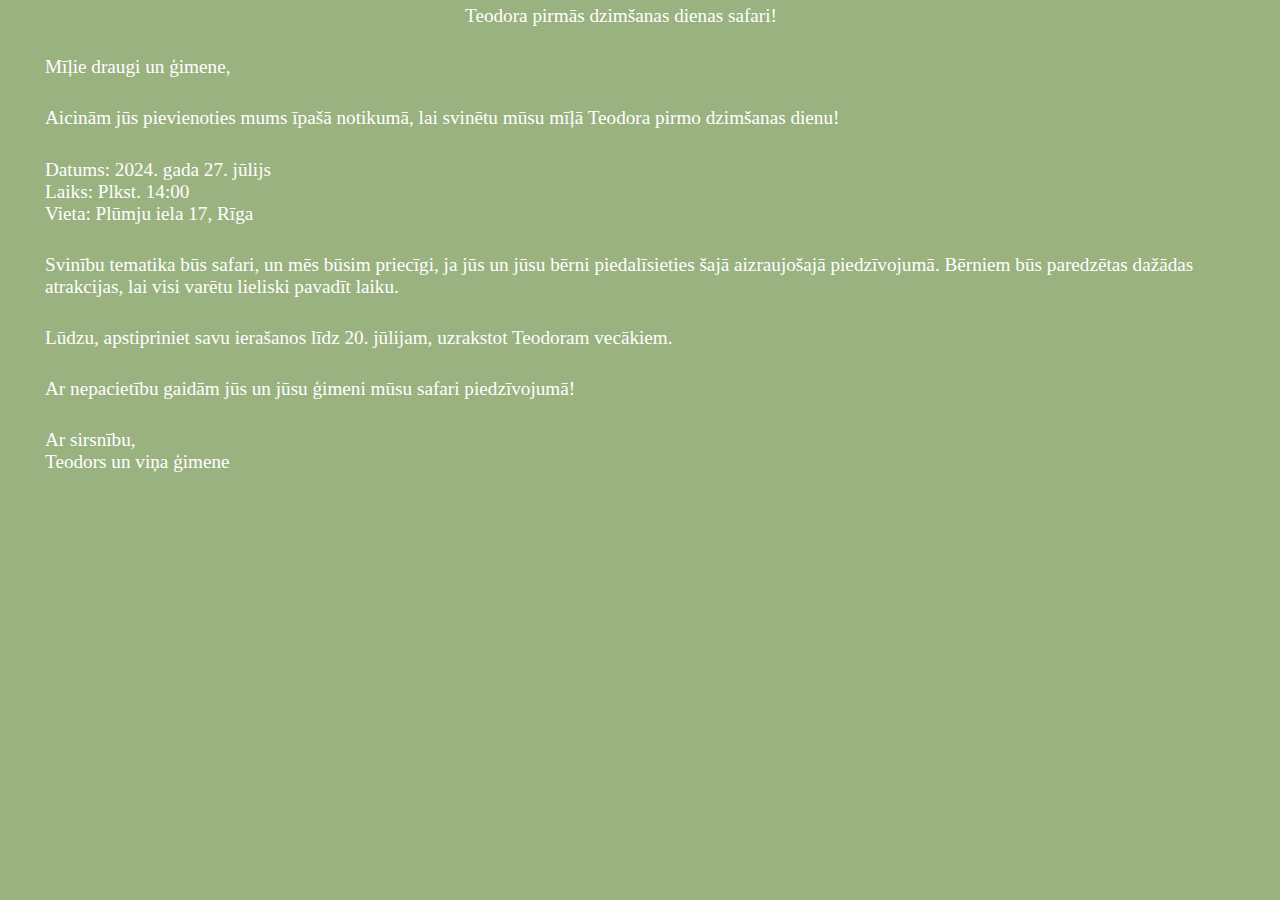
<file: kas.html>
<!DOCTYPE HTML>
<html>
    <head>
        <meta charset="utf-8" />
        <meta name="author" content="Ainārs" />
        <meta name="viewport" content="width=device-width, initial-scale=1.0" />
        <meta name="description" content="Web lapu veidošana">
        <meta name="keywords" content="HTML, CSS, JavaScript">
        <title>Teodoram viens!</title>
        <link rel="stylesheet" href="./style_teo.css" />
    </head>
    <body class="kasbackground">
        <header>
            <h1 class="kas">Teodora pirmās dzimšanas dienas safari!</h1>
            <p class="kas">Mīļie draugi un ģimene,</p>
                
                <p class="kas">Aicinām jūs pievienoties mums īpašā notikumā, lai svinētu mūsu mīļā Teodora pirmo dzimšanas dienu!</p>
                
                <p class="kas">Datums: 2024. gada 27. jūlijs <br>
                Laiks: Plkst. 14:00 <br>
                Vieta: Plūmju iela 17, Rīga</p>
                
                <p class="kas">Svinību tematika būs safari, un mēs būsim priecīgi, ja jūs un jūsu bērni piedalīsieties šajā aizraujošajā piedzīvojumā. 
                Bērniem būs paredzētas dažādas atrakcijas, lai visi varētu lieliski pavadīt laiku.</p>
                
                <p class="kas">Lūdzu, apstipriniet savu ierašanos līdz 20. jūlijam, uzrakstot Teodoram vecākiem. </p>
                
                <p class="kas">Ar nepacietību gaidām jūs un jūsu ģimeni mūsu safari piedzīvojumā!</p>
                
                <p class="kas">Ar sirsnību, <br>
                Teodors un viņa ģimene</p>
        </header>
    </body>
</html>
</file>
<file: style_teo.css>
html, body {
    height: 100%;
    margin: 0;
    padding: 0;
}

body {
    background-image: url(Teo1.jpg);
    background-size: cover;
    background-repeat: no-repeat;
    background-position: center center;
}

header {
    width:100%;
    height:150px;
}
nav {
    width: 90%;
    height: 60%;
    margin-left: 50px;
    margin-top: 50px;
    border:1px solid green;
    display:inline-block;
    text-align: center;
    font-weight: bolder;
    font-size: x-large;
}
nav ul li {
    display:inline-block;
    width:100px;
    border:1px solid red;
    margin:2px;
    padding:5px;
}
h1 {
    text-align: center;
    color: goldenrod;
    text-shadow: white;
    margin-top: 0;
    font-size: 42px;
    font-family: "Patrick Hand SC", cursive;
    font-weight: 400;
    font-style: normal;
}

.kas {
    color: white;
    font-weight: bolder;
    font-family: "Patrick Hand SC", cursive;
    font-weight: 400;
    font-style: normal;
    font-size:larger;
    margin-left: 40px;
    width: 90%;
    padding: 5px;
}

.button-container {
    display: flex;
    justify-content: center;
    gap: 20px;
}

.custom-button {
    background-color: #99b27f; /* Green */
    border: none;
    color: white;
    padding: 15px 32px;
    text-align: center;
    text-decoration: none;
    display: inline-block;
    font-size: 16px;
    margin: 4px 2px;
    transition-duration: 0.4s;
    cursor: pointer;
    border-radius: 12px;
    box-shadow: 0 4px 6px rgba(0, 0, 0, 0.1);
    font-family: "Patrick Hand SC", cursive;
    font-weight: 400;
    font-style: normal;
}

.custom-button:hover {
    background-color: white;
    color: black;
    border: 2px solid #4CAF50;
}

.kasbackground {
    background-image: none;
    background-color: #99b27f;
}
</file>
